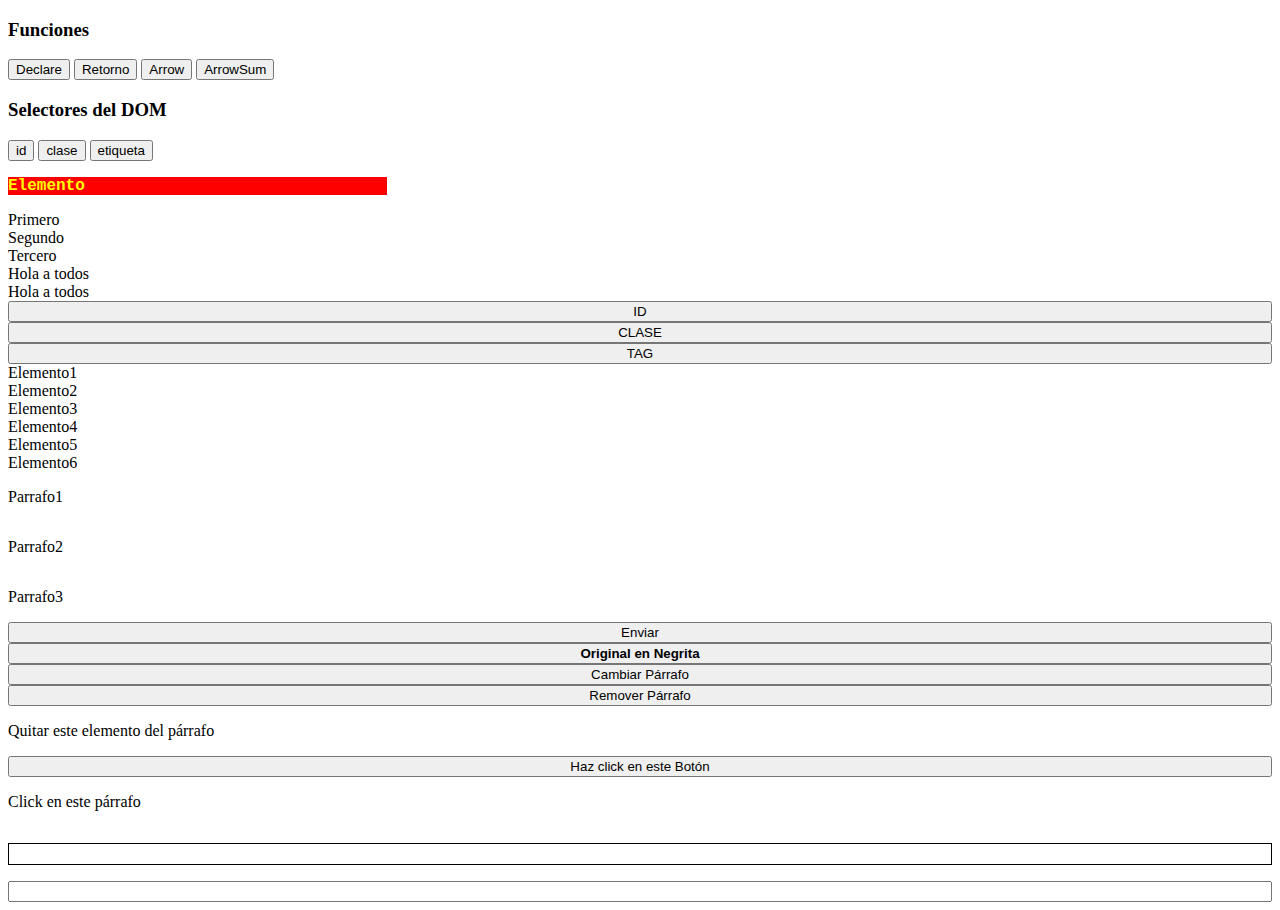
<file: funciones/index.html>
<!DOCTYPE html>
<html lang="en">
<head>
    <meta charset="UTF-8">
    <meta name="viewport" content="width=device-width, initial-scale=1.0">
    <title>Funciones</title>
    <link rel="stylesheet" href="Stylos/stylos.css">
  
</head>
<body>
   
        <h3>Funciones</h3>
    <button type="submit" onclick="declare()">Declare</button>
    
    <button type="submit" onclick="mostrar()">Retorno</button>
    <button type="submit" onclick=" saludar()">Arrow</button>
    <button type="submit" onclick="mostrarSuma()">ArrowSum</button>

    <div id="selectores">

        <h3>Selectores del DOM</h3>
        <div >
    <button type="submit" onclick="cambio()">id</button>
    <button type="submit" onclick="miClase()">clase</button>
    <button type="submit" onclick="cambiarT()">etiqueta</button>
        </div>

    <p id="miEtiqueta" class="oldClase">Elemento</p>

    <div class="claseX">Primero</div>
    <div class="claseX">Segundo</div>
    <div class="claseX">Tercero</div>

    <label >Hola a todos</label>
    <label >Hola a todos</label>


    <button type="submit" onclick="xId()">ID</button>
    <button type="submit" onclick="xClase()">CLASE</button>
    <button type="submit" onclick="xTag()">TAG</button>


    <div id="id1" >Elemento1</div>
    <div id="id1">Elemento2</div>
    <div id="id1">Elemento3</div>

    <label id="etiqueta" class="miClase">Elemento4</label>
    <label id="etiqueta" class="miClase">Elemento5</label>
    <label id="etiqueta" class="miClase">Elemento6</label>

    <p>Parrafo1</p>
    <p>Parrafo2</p>
    <p>Parrafo3</p>

    <button type="submit" onclick="enviando()" id="boton_enviar">Enviar</button>

    <button id="miBoton" onclick="aNegrita()"><b>Original en Negrita</b></button>

    <button type="submit" onclick="nuevoElemento()">Cambiar Párrafo</button>

    <span id ="elementoN"></span>
    
    <button type="submit" onclick="remover()">Remover Párrafo</button>
    <p id="elementoN1">Quitar este elemento del párrafo</p>


    <button type="submit" id="botonC">Haz click en este Botón</button>

    <p id="parrafoC"> Click en este párrafo</p>
    <p id="alertas" style="border: 1px solid black; padding: 10px;"></p>

    <input type="text" id="etiC">


    

    <script src="JS/javas.js"></script>

    </div>

</body>
</html>
</file>
<file: funciones/Stylos/stylos.css>
#selectores{
    display: flex;
    flex-direction: column;
}

.oldClase{
    background: red;
    color:yellow;
    font-family: 'Courier New', Courier, monospace;
    font-weight: bold;
    width:30%;

}
.newClase{
    background: yellow;
    color:red;
    font-family: 'Lucida Sans', 'Lucida Sans Regular', 'Lucida Grande', 'Lucida Sans Unicode', Geneva, Verdana, sans-serif;
    font-style: italic;
}
.claseX{

    width:30%;    
}
</file>
